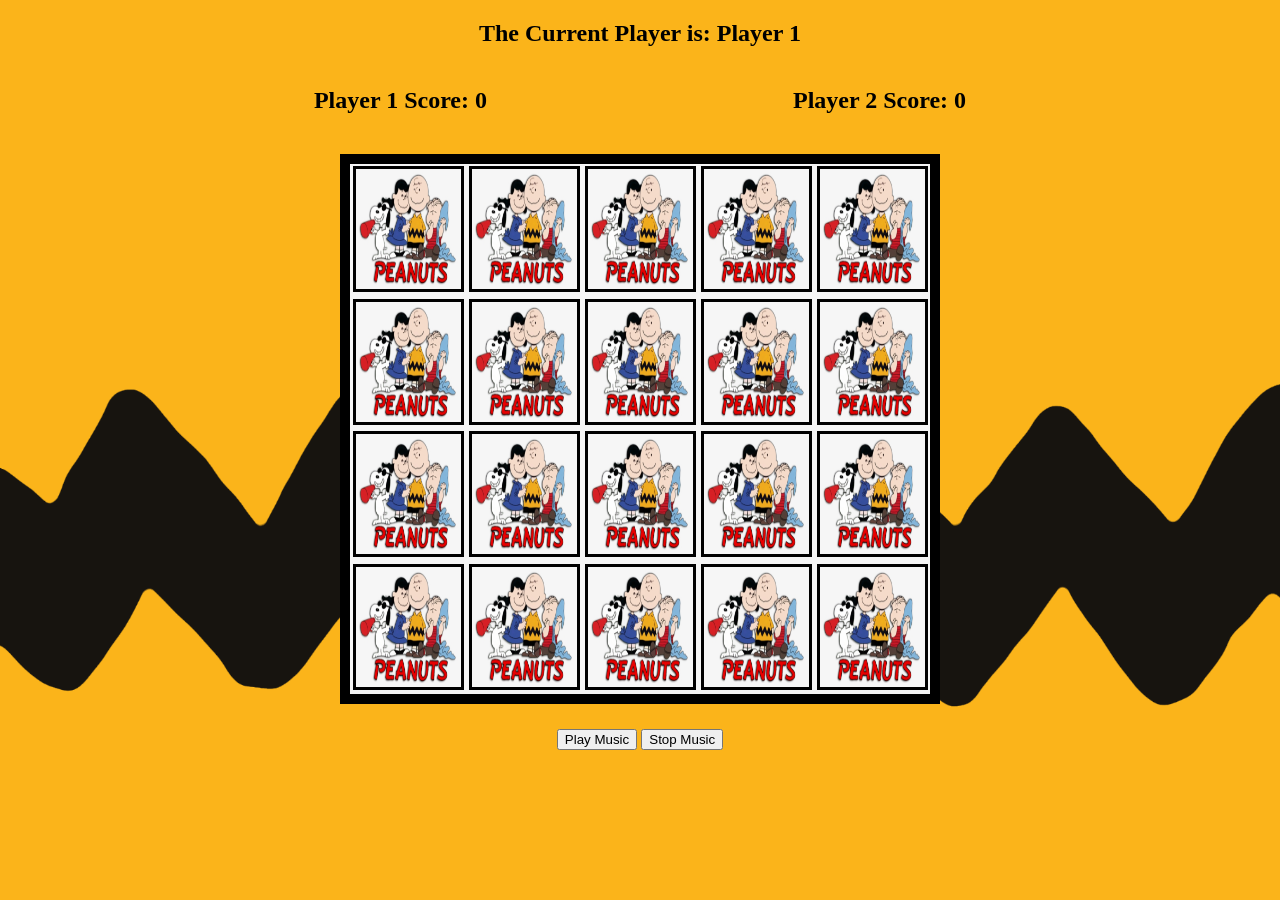
<file: index.html>
<!DOCTYPE html>

<html>
  <head>
    <meta charset="utf-8" />
    <meta http-equiv="X-UA-Compatible" content="IE=edge" />
    <title>Charlie Brown Memory Game</title>
    <meta name="description" content="" />
    <meta name="viewport" content="width=device-width, initial-scale=1" />
    <link rel="stylesheet" href="peanuts_memory_game.css" />
  </head>
  <body>
    <!-- <h1>Charlie Brown Memory Game</h1> -->
    <h2>The Current Player is: Player <span id="currPlayer">1</span></h2>
    <div class="scoreBoard">
      <!-- <h2 class="score">Score</h2> -->
      <h2>Player 1 Score: <span id="player1Points">0</span></h2>
      <h2>Player 2 Score: <span id="player2Points">0</span></h2>
    </div>
    <h2 id="winner"></h2>
    <div id="board"></div>
    <button class="pMusic">Play Music</button>
    <button class="sMusic">Stop Music</button>

    <script src="peanuts_memory_game.js"></script>
  </body>
</html>
</file>
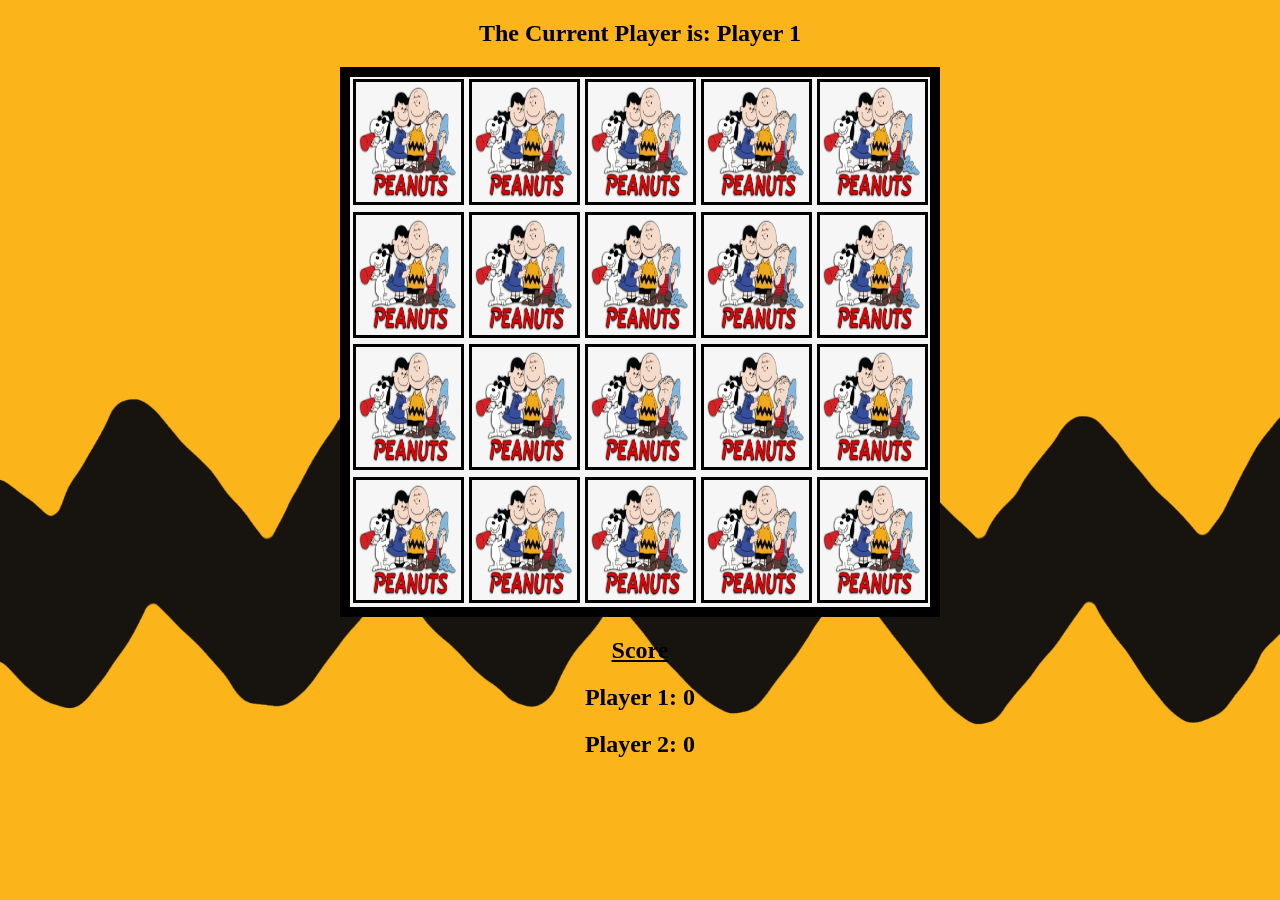
<file: peanuts_match_game.html>
<!DOCTYPE html>

<html>
  <head>
    <meta charset="utf-8" />
    <meta http-equiv="X-UA-Compatible" content="IE=edge" />
    <title>Charlie Brown Memory Game</title>
    <meta name="description" content="" />
    <meta name="viewport" content="width=device-width, initial-scale=1" />
    <link rel="stylesheet" href="peanuts_match_game.css" />
  </head>
  <body>
    <!-- <h1>Charlie Brown Memory Game</h1> -->
    <h2>The Current Player is: Player <span id="currPlayer">1</span></h2>
    <h3 id="winner"></h3>
    <div id="board"></div>
    <h2 class="score">Score</h2>
    <h2>Player 1: <span id="player1Points">0</span></h2>
    <h2>Player 2: <span id="player2Points">0</span></h2>
    <script src="peanuts_match_game.js"></script>
  </body>
</html>
</file>
<file: peanuts_memory_game.css>
body {
  background-image: url("./Background.png");
  background-size: cover;
  text-align: center;
}

#board {
  height: 530px;
  width: 580px;
  margin: 0 auto;
  display: flex;
  flex-wrap: wrap;
  background-color: whitesmoke;
  border: 10px solid black;
}

.scoreBoard {
  /* border: solid; */
  display: flex;
  justify-content: space-evenly;
}

.card {
  border: solid black;
  height: 120px;
  width: 105px;
  margin: 2.5px;
}

.png {
  height: 100%;
  width: 100%;
}

.score {
  text-decoration: underline;
}
.pMusic {
  margin-top: 25px;
}

.sMusic {
  margin-top: 25px;
}
</file>
<file: peanuts_match_game.css>
body {
  background-image: url("/Background.png");
  background-size: cover;
  text-align: center;
}

#board {
  height: 530px;
  width: 580px;
  margin: 0 auto;
  display: flex;
  flex-wrap: wrap;
  /* justify-content: space-evenly; */
  background-color: whitesmoke;
  border: 10px solid black;
}

.card {
  border: solid black;
  height: 120px;
  width: 105px;
  margin: 2.5px;
}

.png {
  height: 100%;
  width: 100%;
}

.score {
  text-decoration: underline;
}
</file>
